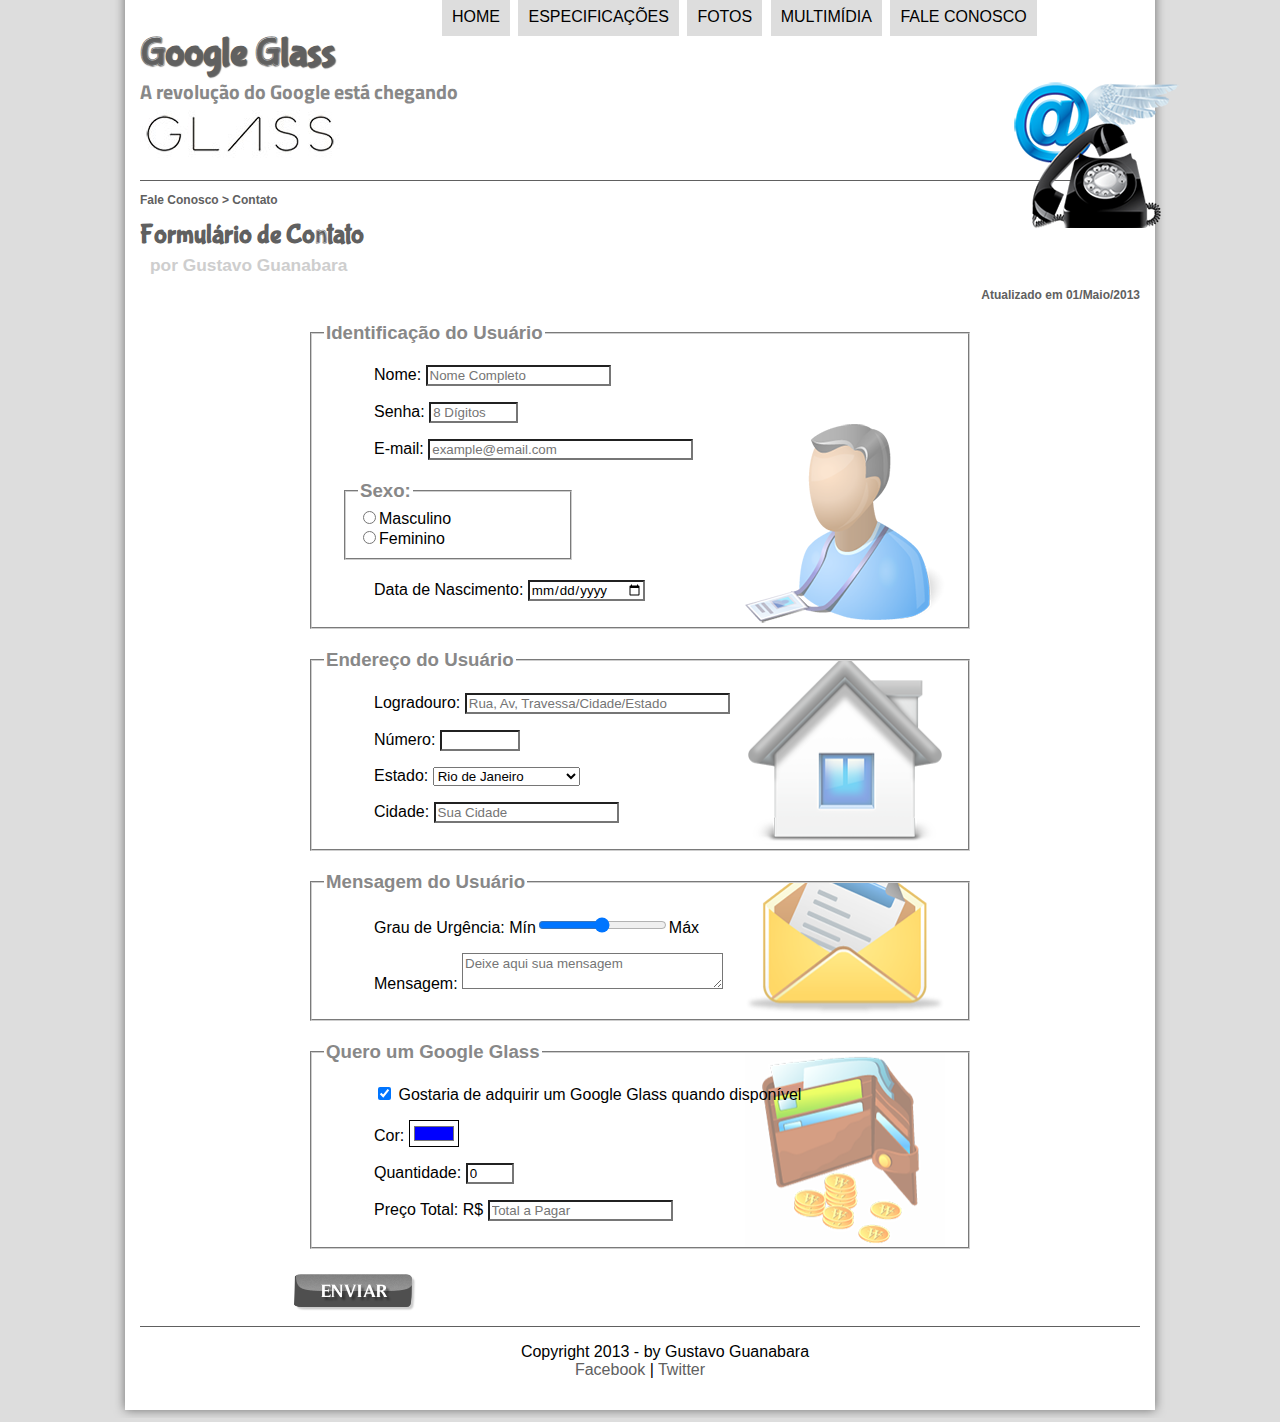
<file: fale-conosco.html>
<!DOCTYPE html>
<html lang="pt-br">
    <head>
        <meta charset="UTF-8"/>
        <title>Tudo sobre Google Glass</title>
        <link rel="stylesheet" href="_css/estilo.css">
        <link rel="stylesheet" href="_css/form.css">
        <script src="_javascript/funcoes.js"></script>
    </head>
 
    <body>
        <div id="interface">
            <header id="cabecalho">
                <hgroup>
                 <h1>Google Glass</h1>
                 <h2>A revolução do Google está chegando</h2>
                </hgroup>

                <img id="icone" src="_imagens/contato.png" alt="Glass óculos preto pequeno">
                <nav id="menu">
                <h1>Menu Principal</h1>
                    <ul>
                        <li onmousemove="mudaFoto('_imagens/home.png')" onmouseout="mudaFoto('_imagens/contato.png')"><a href="index.html">Home</a></li>
                        <li onmousemove="mudaFoto('_imagens/especificacoes.png')" onmouseout="mudaFoto('_imagens/contato.png')"><a href="specs.html">Especificações</a></li>
                        <li onmousemove="mudaFoto('_imagens/fotos.png')" onmouseout="mudaFoto('_imagens/contato.png')"><a href="fotos.html">Fotos</a></li>
                        <li onmousemove="mudaFoto('_imagens/multimidia.png')" onmouseout="mudaFoto('_imagens/contato.png')"><a href="multimidia.html">Multimídia</a></li>
                        <li onmousemove="mudaFoto('_imagens/contato.png')" onmouseout="mudaFoto('_imagens/contato.png')"><a href="fale-conosco.html">Fale conosco</a></li>
                    </ul>   
            </nav>
            </header>
            <section id="corpo-full">
                <article id="noticia-principal">
                    <header id="cabecalho-artigo">
                        <hgroup>
                            <h3>Fale Conosco > Contato</h3>
                            <h1>Formulário de Contato</h1>
                            <h2>por Gustavo Guanabara</h2>
                            <h3 class="direita">Atualizado em 01/Maio/2013</h3>
                        </hgroup>
                    </header>

                    <form method="POST" id="fContato" action="" oninput="calc_total()">
                    <fieldset id="usuario"><legend>Identificação do Usuário</legend>

                        <p><label for="cNome">Nome:</label>
                        <input type="text" name="tNome" id="cNome" size="20" maxlength="20" placeholder="Nome Completo"/></p>
                        <p><label for="cSenha">Senha:</label>
                        <input type="password" name="tSenha" id="cSenha" size="8" maxlength="8" placeholder="8 Dígitos"/> </p>
                        <p><label for="cMail">E-mail:</label>
                        <input type="email" name="tMail" id="cMail" size="30" maxlength="30" placeholder="example@email.com"/> </p>

                        <fieldset id="sexo">

                        <legend>Sexo:</legend>
                            <input type="radio" name="tsex" id="cMas"/><label for="cMas">Masculino</label>
                            <br/>
                            <input type="radio" name="tsex" id="cFem"/><label for="cFem">Feminino</label>
                        </fieldset>

                        <p><label for="cNasc">Data de Nascimento:</label> 
                        <input type="date" name="tNasc" id="cNasc"> </p>

                    </fieldset>

                    <fieldset id="endereco"><legend>Endereço do Usuário</legend>

                        <p><label for="cRua">Logradouro:</label> 
                        <input type="text" name="tRua" id="cRua" size="30" maxlength="80" placeholder="Rua, Av, Travessa/Cidade/Estado"/> </p>
                        <p><label for="cNum">Número:</label>
                        <input type="number" name="tNum" id="cNum" min="0" max="99999" size="3"> </p>
                        <p><label for="cEst">Estado:</label>
                        <select name="tEst" id="cEst">
                            <optgroup label="Região Sudeste">
                                <option value="RJ">Rio de Janeiro</option>
                                <option value="SP">São Paulo</option>
                            </optgroup>
                            <optgroup label="Região Sul">
                                <option value="PR">Paraná</option>
                                <option value="SC">Santa Catarina</option>
                                <option value="RS">Rio Grande do Sul</option>
                            </optgroup>
                        </select></p>
                        <p><label for="cCid">Cidade:</labe>
                        <input type="text" name="tCid" id="cCid" size="20" maxlength="30" placeholder="Sua Cidade" list="cidades"> </p>
                            <datalist id="cidades">
                                <option value="Rio de Janeiro"></option>
                                <option value="Nova Iguaçu"></option>
                                <option value="Niterói"></option>
                                <option value="Belford Roxo"></option>
                            </datalist>

                    </fieldset>

                    <fieldset id="mensagem"><legend>Mensagem do Usuário</legend>

                        <p><label for="cUrg">Grau de Urgência:</label>
                        Mín<input type="range" name="tUrg" id="cUrg" min="0" max="10" step="5">Máx </p>

                        <p><label for="cMsg">Mensagem:</label>
                        <textarea name="tMsg" id="cMsg" cols="30" rows="2" placeholder="Deixe aqui sua mensagem"></textarea></p>

                    </fieldset>

                    <fieldset id="pedido"><legend>Quero um Google Glass</legend>

                        <p><input type="checkbox" name="tPed" id="cPed" checked>
                        <label for="cPed">Gostaria de adquirir um Google Glass quando disponível</label></p>
                        <p><label for="cCor">Cor:</label>
                        <input type="color" name="tCor" id="cCor" value="#0000FF"/></p>
                        <p><label for="cQtd">Quantidade:</label>
                        <input type="number" name="tQtd" id="cQtd" min="0" max="5" value="0"></p>
                        <p><label for="cTot">Preço Total: R$</label>
                        <input type="text" name="tTot" id="cTot" placeholder="Total a Pagar" readonly></p>

                    </fieldset>

                        <input type="image" name="tEnviar" src="_imagens/botao-enviar.png" alt="Imagem de botão de enviar">
                    
                    </form>

                </article>
            </section>
            <footer id="rodape">
                <p>Copyright 2013 - by Gustavo Guanabara<br/>
                <a href="https://facebook.com/cursosemvideo" target="_blank">Facebook</a> | 
                <a href="https://twitter.com/cursosemvideo" target="_blank">Twitter</a></p>
            </footer>
        </div>
    </body>
</html>
</file>
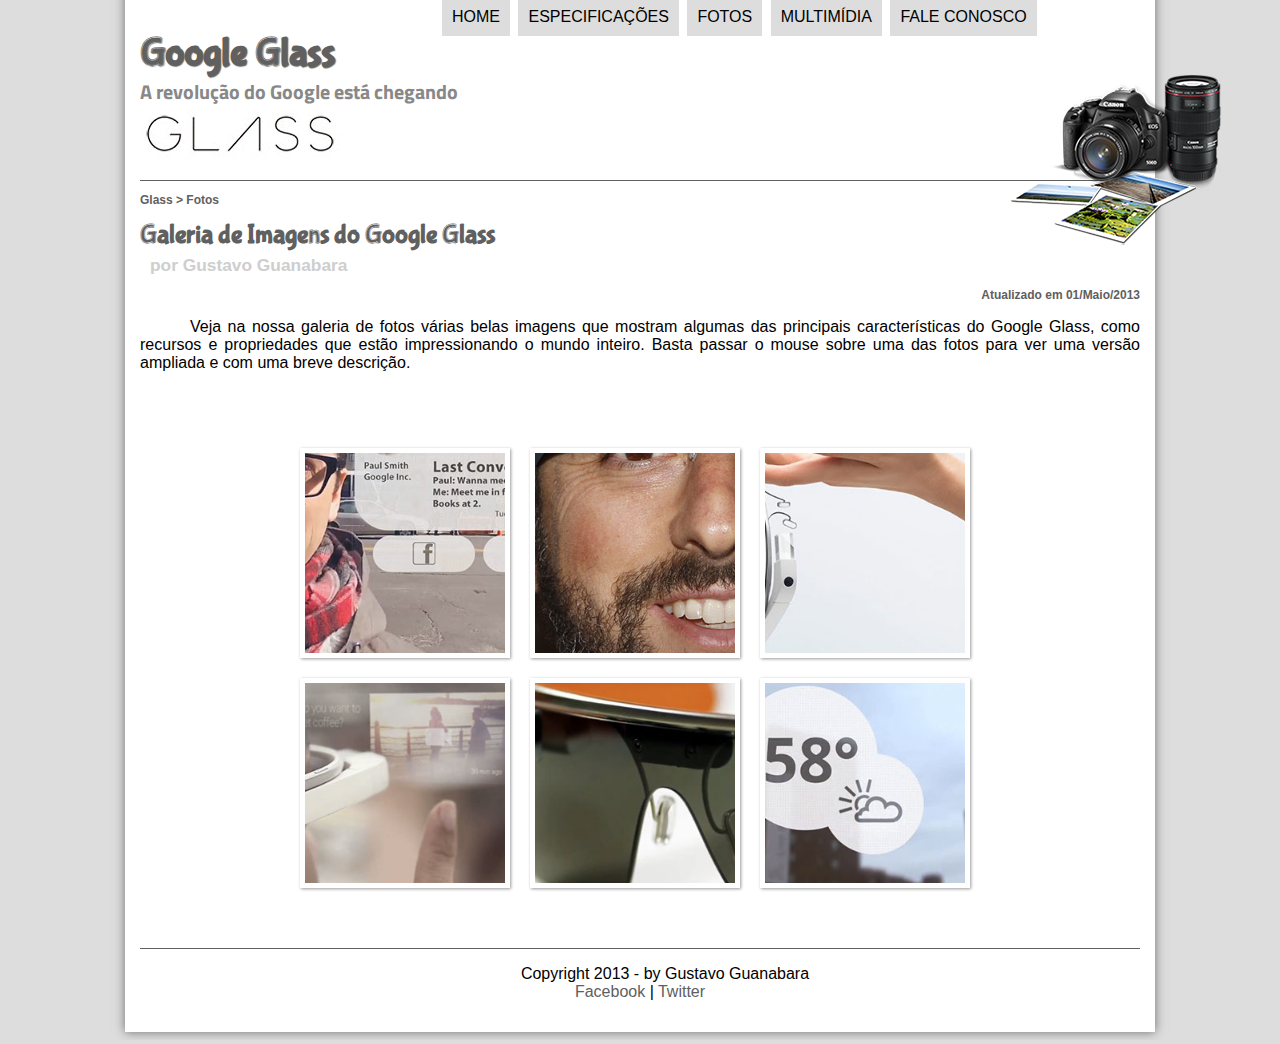
<file: fotos.html>
<!DOCTYPE html>
<html lang="pt-br">
    <head>
        <meta charset="UTF-8"/>
        <title>Tudo sobre Google Glass</title>
        <link rel="stylesheet" href="_css/estilo.css">
        <link rel="stylesheet" href="_css/fotos.css">
        <script src="_javascript/funcoes.js"></script>
    </head>

    <body>
        <div id="interface">
            <header id="cabecalho">
                <hgroup>
                 <h1>Google Glass</h1>
                 <h2>A revolução do Google está chegando</h2>
                </hgroup>

                <img id="icone" src="_imagens/fotos.png" alt="Glass óculos preto pequeno">
                <nav id="menu">
                <h1>Menu Principal</h1>
                    <ul>
                        <li onmousemove="mudaFoto('_imagens/home.png')" onmouseout="mudaFoto('_imagens/fotos.png')"><a href="index.html">Home</a></li>
                        <li onmousemove="mudaFoto('_imagens/especificacoes.png')" onmouseout="mudaFoto('_imagens/fotos.png')"><a href="specs.html">Especificações</a></li>
                        <li onmousemove="mudaFoto('_imagens/fotos.png')" onmouseout="mudaFoto('_imagens/fotos.png')"><a href="fotos.html">Fotos</a></li>
                        <li onmousemove="mudaFoto('_imagens/multimidia.png')" onmouseout="mudaFoto('_imagens/fotos.png')"><a href="multimidia.html">Multimídia</a></li>
                        <li onmousemove="mudaFoto('_imagens/contato.png')" onmouseout="mudaFoto('_imagens/fotos.png')"><a href="fale-conosco.html">Fale conosco</a></li>
                    </ul>   
            </nav>
            </header>
            <section id="corpo-full">
                <article id="noticia-principal">
                    <header id="cabecalho-artigo">
                        <hgroup>
                            <h3>Glass > Fotos</h3>
                            <h1>Galeria de Imagens do Google Glass</h1>
                            <h2>por Gustavo Guanabara</h2>
                            <h3 class="direita">Atualizado em 01/Maio/2013</h3>
                        </hgroup>
                    </header>

<p>Veja na nossa galeria de fotos várias belas imagens que mostram algumas das principais características do Google Glass, como recursos e propriedades que estão impressionando o mundo inteiro. Basta passar o mouse sobre uma das fotos para ver uma versão ampliada e com uma breve descrição.</p>


                <ul id="album-fotos">
                    <li id="foto01"><span>Agenda e lembretes</span></li>
                    <li id="foto02"><span>Sergey Brin usando o Glass</span></li>
                    <li id="foto03"><span>Leve e compacto</span></li>
                    <li id="foto04"><span>Sensação de uma tela de 50"</span></li>
                    <li id="foto05"><span>Vários tipos de lente</span></li>
                    <li id="foto06"><span>Informações importantes</span></li>
                </ul>

                </article>
            </section>
            <footer id="rodape">
                <p>Copyright 2013 - by Gustavo Guanabara<br/>
                <a href="https://facebook.com/cursosemvideo" target="_blank">Facebook</a> | 
                <a href="https://twitter.com/cursosemvideo" target="_blank">Twitter</a></p>
            </footer>
        </div>
    </body>
</html>
</file>
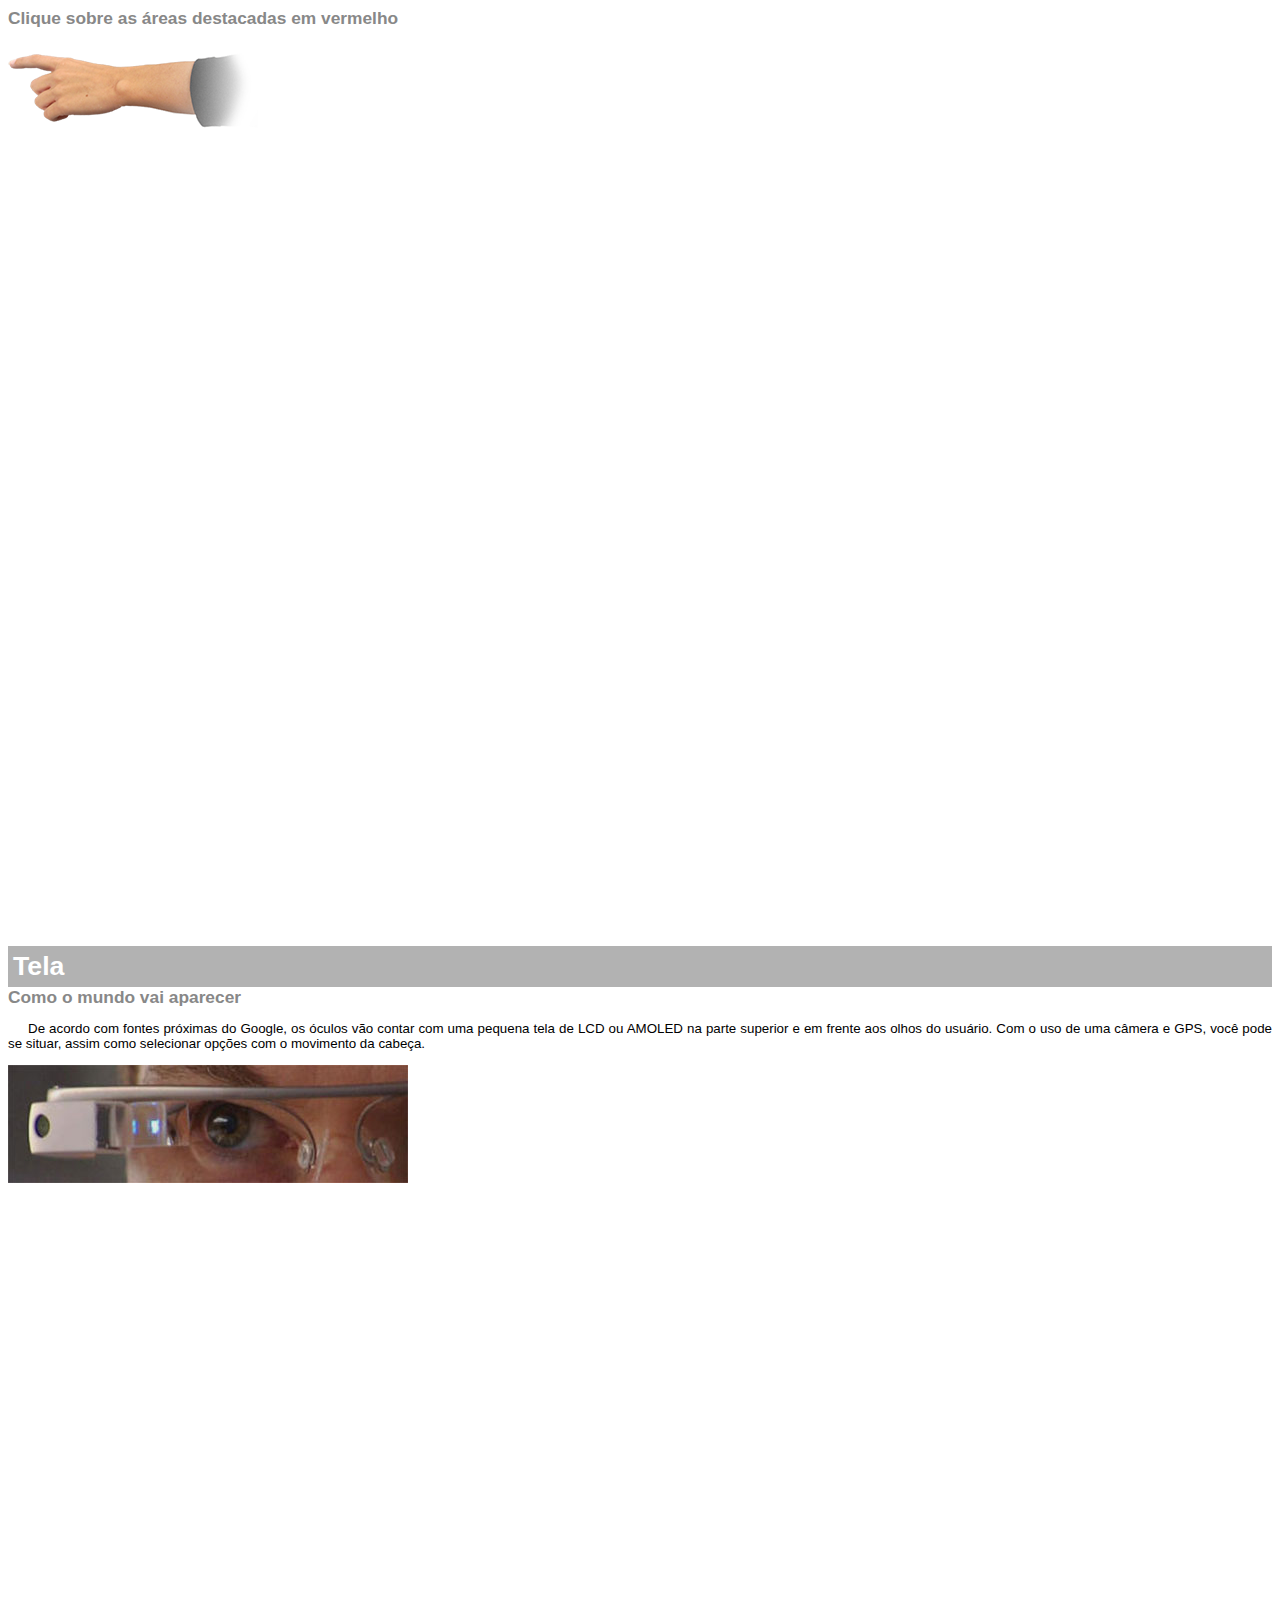
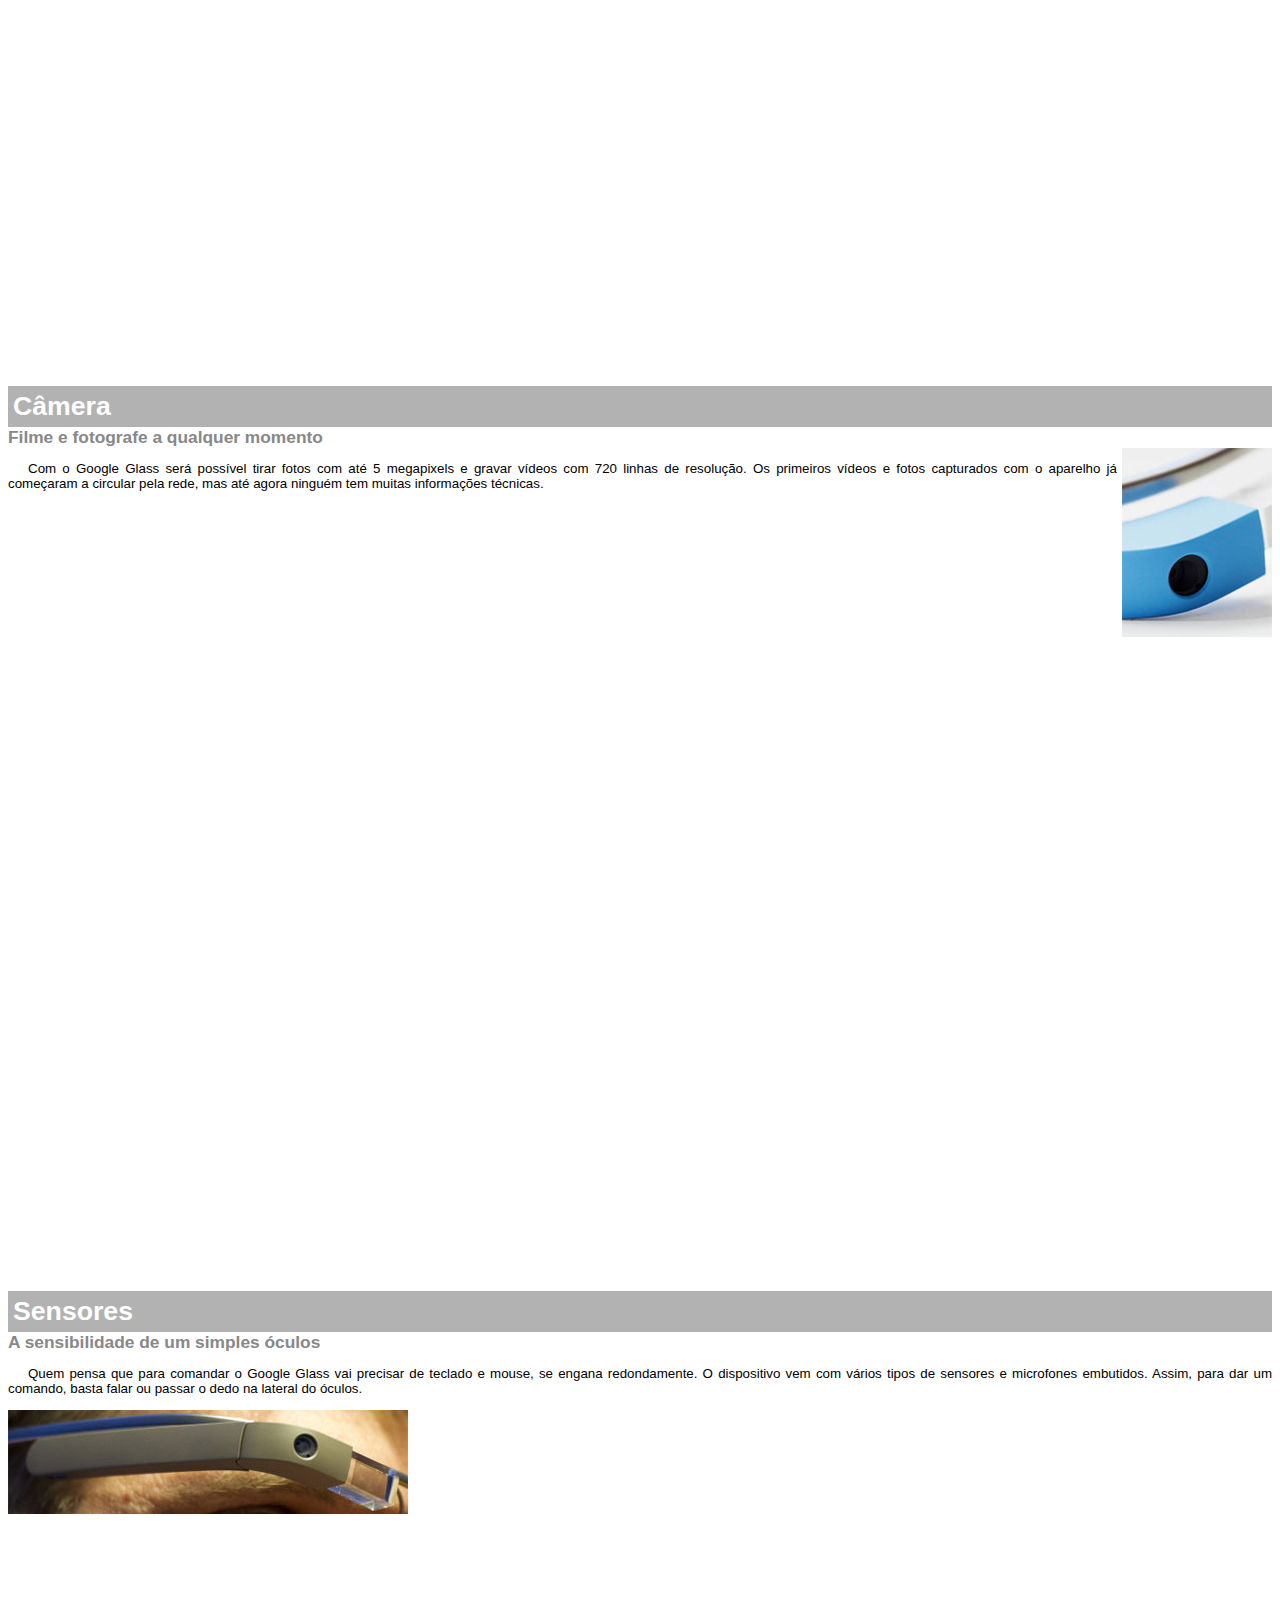
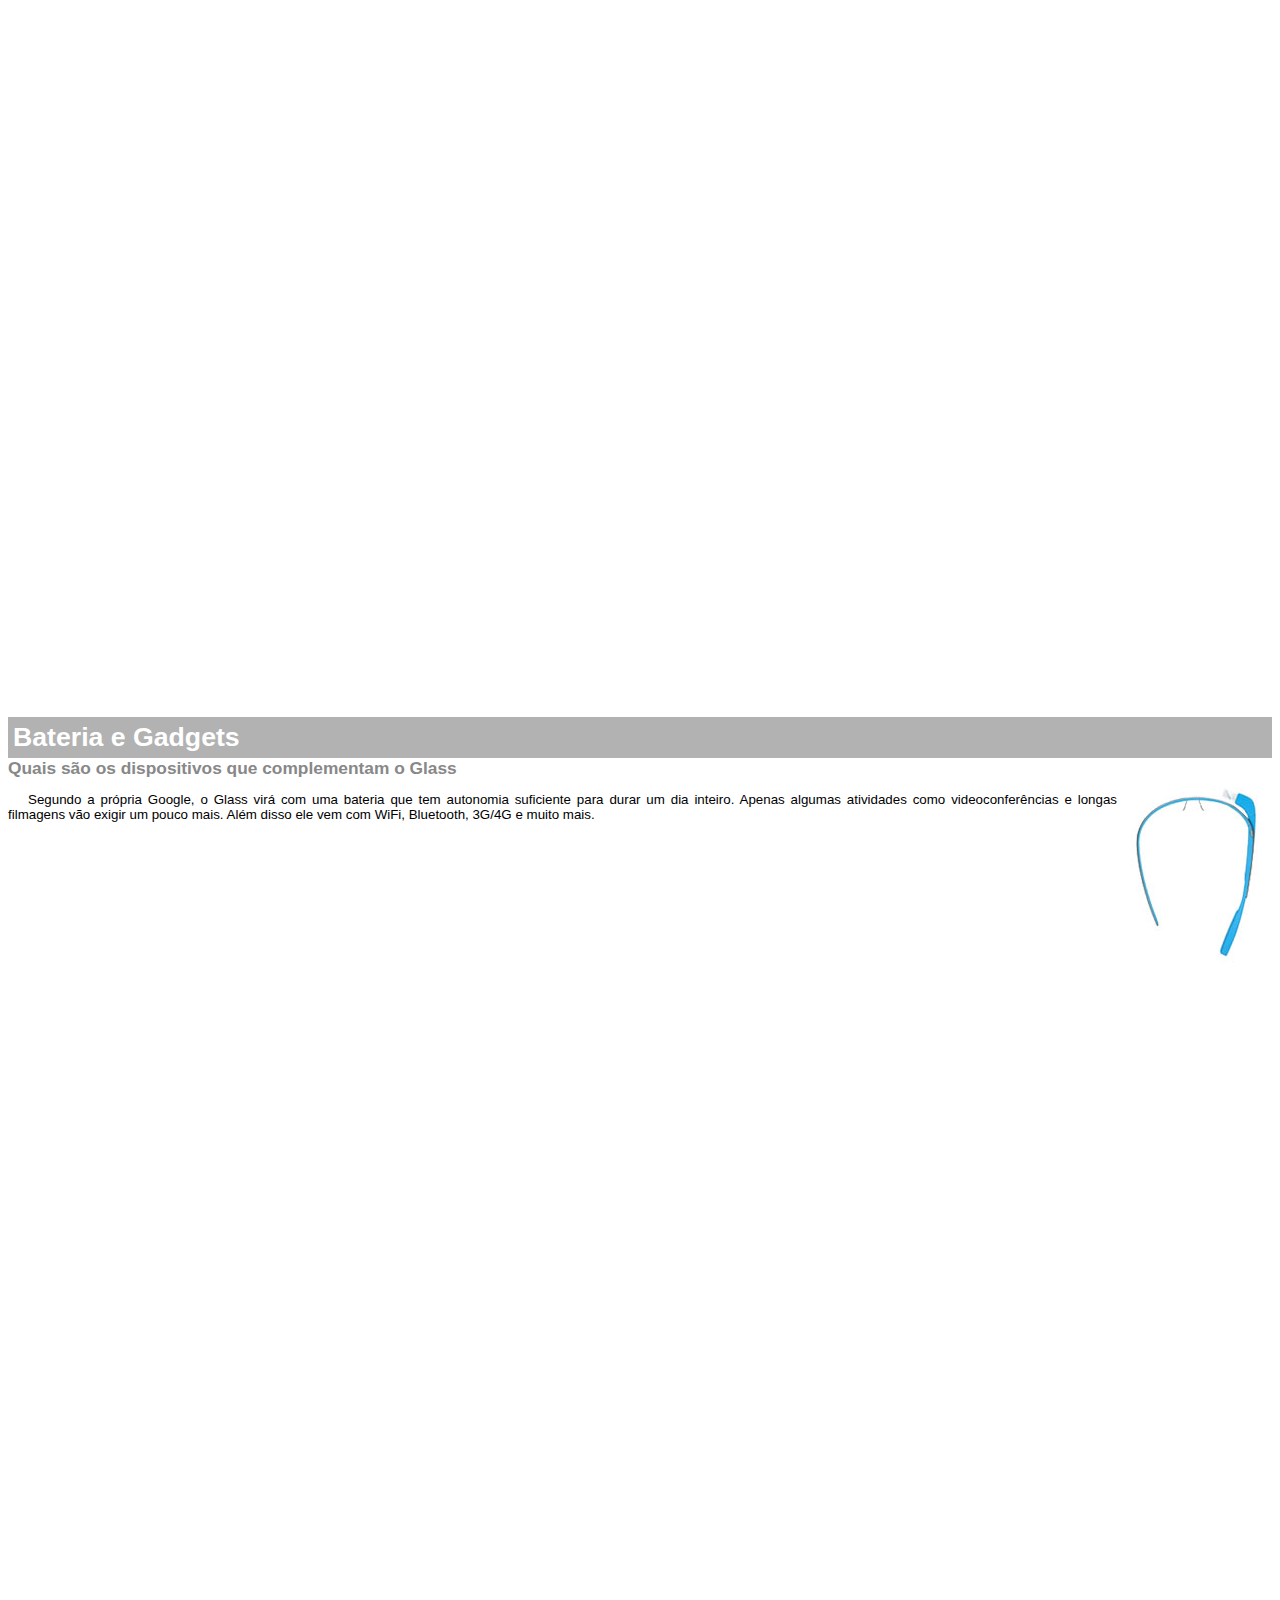
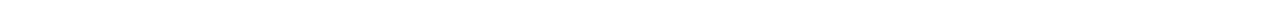
<file: google-glass.html>
<!DOCTYPE html>
<html>

    <head>
        <meta charset="UTF-8"/>
        <title>Informações sobre Google Glass</title>
        <style>
            body {
                font-family: Arial, Helvetica, sans-serif;
                font-size: 10pt;
                overflow: hidden;
            }
            p {
                text-align: justify;
                text-indent: 20px;
            }
            h1 {
                font-size: 20pt;
                color: white;
                background-color: rgba(0,0,0,.3);
                padding: 5px;
                margin: 0px;
            }
            article h2 {
                font-size: 13pt;
                color: #888888;
                margin: 0;
            }
            article {
                margin-bottom: 800px;
            }
            img.img-dir {
                display: block;
                float: right;
                margin-left: 5px;
            }
        </style>
    </head>

    <body>
        <article id="topo">
                <header>
                    <h2>Clique sobre as áreas destacadas em vermelho</h2>
                </header>
            <img src="_imagens/mao.png" alt="Mão apontando para a esquerda"/>
        </article>

        <article id="tela">
                <header>
                    <h1>Tela</h1>
                    <h2>Como o mundo vai aparecer</h2>
                </header>
            <p>De acordo com fontes próximas do Google, os óculos vão contar com uma pequena tela de LCD ou AMOLED na parte superior e em frente aos olhos do usuário. Com o uso de uma câmera e GPS, você pode se situar, assim como selecionar opções com o movimento da cabeça.</p>
            <img src="_imagens/det-tela.jpg" alt="Tela do Google Glass"/>
        </article>

        <article id="camera">
                <header>
                    <h1>Câmera</h1>
                    <h2>Filme e fotografe a qualquer momento</h2>
                </header>
            <img src="_imagens/det-camera.jpg" class="img-dir" alt="Câmera do Google Glas"/>
            <p>Com o Google Glass será possível tirar fotos com até 5 megapixels e gravar vídeos com 720 linhas de resolução. Os primeiros vídeos e fotos capturados com o aparelho já começaram a circular pela rede, mas até agora ninguém tem muitas informações técnicas.</p>
        </article>

        <article id="sensores">
                <header>
                    <h1>Sensores</h1>
                    <h2>A sensibilidade de um simples óculos</h2>
                </header>
            <p>Quem pensa que para comandar o Google Glass vai precisar de teclado e mouse, se engana redondamente. O dispositivo vem com vários tipos de sensores e microfones embutidos. Assim, para dar um comando, basta falar ou passar o dedo na lateral do óculos.</p>
            <img src="_imagens/det-touch.jpg" alt="Sensores do Google Glass"/>
        </article>

        <article id="gadgets">
                <header>
                    <h1>Bateria e Gadgets</h1>
                    <h2>Quais são os dispositivos que complementam o Glass</h2>
                </header>
            <img src="_imagens/det-bateria.jpg" class="img-dir" alt="Bateria e Gadgets do Google Glass">
            <p>Segundo a própria Google, o Glass virá com uma bateria que tem autonomia suficiente para durar um dia inteiro. Apenas algumas atividades como videoconferências e longas filmagens vão exigir um pouco mais. Além disso ele vem com WiFi, Bluetooth, 3G/4G e muito mais.</p>
        </article>
    </body>
</html>
</file>
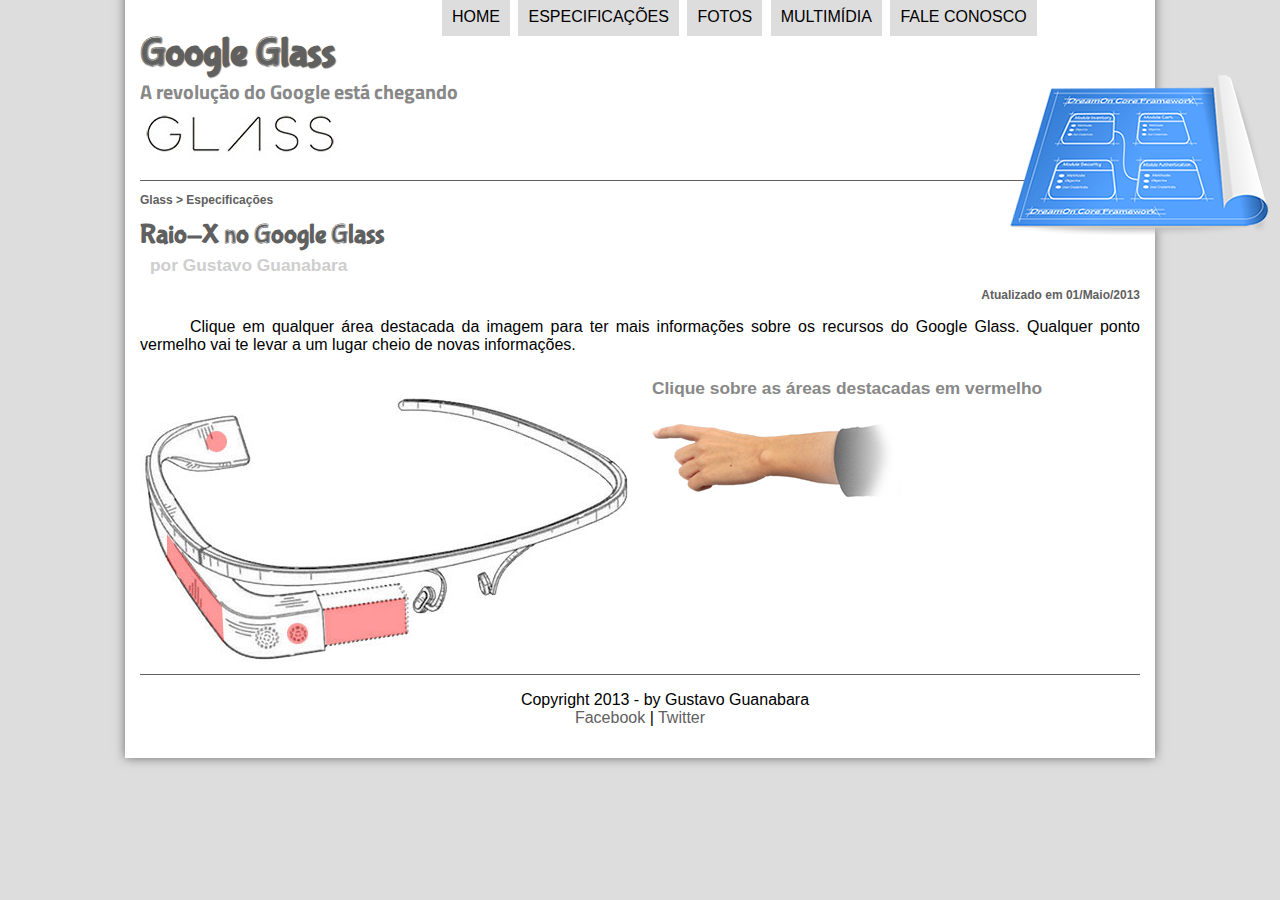
<file: specs.html>
<!DOCTYPE html>
<html lang="pt-br">
    <head>
        <meta charset="UTF-8"/>
        <title>Tudo sobre Google Glass</title>
        <link rel="stylesheet" href="_css/estilo.css">
        <link rel="stylesheet" href="_css/specs.css">
        <script src="_javascript/funcoes.js"></script>
    </head>
 
    <body>
        <div id="interface">
            <header id="cabecalho">
                <hgroup>
                 <h1>Google Glass</h1>
                 <h2>A revolução do Google está chegando</h2>
                </hgroup>

                <img id="icone" src="_imagens/especificacoes.png" alt="Glass óculos preto pequeno">
                <nav id="menu">
                    <h1>Menu Principal</h1>
                        <ul>
                            <li onmousemove="mudaFoto('_imagens/home.png')" onmouseout="mudaFoto('_imagens/especificacoes.png')"><a href="index.html">Home</a></li>
                            <li onmousemove="mudaFoto('_imagens/especificacoes.png')" onmouseout="mudaFoto('_imagens/especificacoes.png')"><a href="specs.html">Especificações</a></li>
                            <li onmousemove="mudaFoto('_imagens/fotos.png')" onmouseout="mudaFoto('_imagens/especificacoes.png')"><a href="fotos.html">Fotos</a></li>
                            <li onmousemove="mudaFoto('_imagens/multimidia.png')" onmouseout="mudaFoto('_imagens/especificacoes.png')"><a href="multimidia.html">Multimídia</a></li>
                            <li onmousemove="mudaFoto('_imagens/contato.png')" onmouseout="mudaFoto('_imagens/especificacoes.png')"><a href="fale-conosco.html">Fale conosco</a></li>
                        </ul>   
                </nav>
            </header>
<section id="corpo-full">
    <article id="noticia-principal">
        <header id="cabecalho-artigo">
            <hgroup>
                <h3>Glass > Especificações</h3>
                <h1>Raio-X no Google Glass</h1>
                <h2>por Gustavo Guanabara</h2>
                <h3 class="direita">Atualizado em 01/Maio/2013</h3>
            </hgroup>
        </header>

<p>Clique em qualquer área destacada da imagem para ter mais informações sobre os recursos do Google Glass. Qualquer ponto vermelho vai te levar a um lugar cheio de novas informações.</p>

        <section id="conteudo">
            <img src="_imagens/glass-esquema-marcado.jpg" alt="Desenho de modelo de óculos do Google Glass" usemap="#meumapa">
            <map name="meumapa">
                <area shape="rect" coords="179, 202, 270, 260" href="google-glass.html#tela" target="janela">
                <area shape="circle" coords="158, 243, 12" href="google-glass.html#camera" target="janela">
                <area shape="circle" coords="73, 52, 11" href="google-glass.html#gadgets" target="janela">
                <area shape="poly" coords="28, 143, 83, 216, 84, 249, 27, 169" href="google-glass.html#sensores" target="janela">
            </map>
            <iframe src="google-glass.html" name="janela" id="frame-spec"></iframe>
        </section>

    </article>
</section>

            <footer id="rodape">
                <p>Copyright 2013 - by Gustavo Guanabara<br/>
                <a href="https://facebook.com/cursosemvideo" target="_blank">Facebook</a> | 
                <a href="https://twitter.com/cursosemvideo" target="_blank">Twitter</a></p>
            </footer>
        </div>
    </body>
</html>
</file>
<file: _css/estilo.css>
@charset "UTF-8";
@import url('https://fonts.googleapis.com/css2?family=Titillium+Web:wght@200;400&display=swap');
@font-face {
    font-family: 'FonteLogo';
    src: url(../_fonts/bubblegum-sans-regular.otf);
}
body {
    background-color: #dddddd;
    color: rgba(0, 0, 0, 1);
    font-family: Arial, Helvetica, sans-serif;
}
div#interface {
    width: 1000px;
    background-color: #ffffff;
    margin: -20px auto 0px auto;
    box-shadow: 0px 0px 10px rgba(0, 0, 0,.5);
    padding: 15px;
}

p {
    text-align: justify;
    text-indent: 50px;
}

a {
    color: #606060;
    text-decoration: none;
}

a:hover {
    text-decoration: underline;
}

header#cabecalho img#icone {
    position: absolute;
    left: 1010px;
    top: 75px;
}
header#cabecalho {
    border-bottom: 1px #606060 solid;
    height: 150px;
    background: url("../_imagens/glass-logo-peq.jpg") no-repeat 0px 80px;
}
header#cabecalho h1 {
    font-family: 'FonteLogo';
    font-size: 30pt;
    color: #606060;
    text-shadow: 1px 1px 1px rgba(0, 0, 0,.6);
    padding: 0px;
    margin-bottom: 0px;
} 
header#cabecalho h2 {
    font-family: 'Titillium Web', sans-serif;
    color: #888888;
    font-size: 15pt;
    padding: 0px;
    margin-top: 0px;
}

/*Formatação de imagens com legendas*/

figure.foto-legenda {
    position: relative;
    border: 8px solid white;
    box-shadow: 1px 1px 4px black;
}

figure.foto-legenda img {
    width: 100%;
    height: 100%;
}

figure.foto-legenda figcaption {
    opacity: 0;
    position: absolute;
    top: 0px;
    background-color: rgba(0,0,0,.4);
    color: white;
    width: 100%;
    height: 100%;
    padding: 10px;
    box-sizing: border-box;
    transition: opacity 1s;
}

figure.foto-legenda:hover figcaption {
    opacity: 1;
}

/*Formatação do Menu*/

nav#menu {
    display: block;
}

nav#menu ul {
    list-style: none;
    text-transform: uppercase;
    position: absolute;
    top: -20px;
    left: 400px;
}

nav#menu li {
    display: inline-block;
    background-color: #dddddd;
    padding: 10px;
    margin: 2px;
    transition: background-color 1s;
}

nav#menu li:hover {
    background-color: #606060;
}

nav#menu h1 {
    display: none;
}

nav#menu a {
    color: #000000;
    text-decoration: none;
    transition: color 1s;
}

nav#menu a:hover {
    color: white;
}

section#corpo {
    display: block;
    width: 550px;
    float: left;
    border-right: 1px solid #606060;
    padding-right: 20px;
}

article#noticia-principal h2{
    font-size: 13pt;
    color:#606060;
    background-color: #dddddd;
    padding: 5px 0px 0px 10px;
    margin: 10px 0px 10px 0px;
}

header#cabecalho-artigo h1 {
    font-family: 'FonteLogo', sans-serif;
    font-size: 20pt;
    color: #606060;
    margin-top: 0px;
    margin-bottom: 0px;
}

.direita {
    text-align: right;
}

header#cabecalho-artigo h2 {
    font-size: 13pt;
    color: #cecece;
    background-color: #ffffff;
    margin-top: 0px;
}

header#cabecalho-artigo h3 {
    font-size: 12px;
    color: #606060;
}

table#tabelaspec {
    border: 1px solid #606060;
    border-spacing: 0px;
    margin-left: auto;
    margin-right: auto;
}

table#tabelaspec td {
    border: 1px solid #606060;
    padding: 10px;
    text-align: center;
}

table#tabelaspec td.ce {
    color: white;
    background-color: #606060;
    vertical-align: top;
    font-weight: bold;
}

table#tabelaspec td.cd {
    background-color: #cecece;

}

table#tabelaspec caption {
    color: #888888;
    font-size: 15pt;
    font-weight: bolder;
    text-align: center;
}

table#tabelaspec caption span {
    display: block;
    float: right;
    color: #000000;
    font-size: 8pt;
    margin-top: 10px;
}

aside#lateral {
    display: block;
    width: 400px;
    float: right;
    background-color: #dddddd;
    padding: 5px;
    margin-top: 10px;
    box-shadow: 2px 2px 2px rgba(0, 0, 0,.5);
}

aside#lateral h1 {
    font-family: 'FonteLogo', sans-serif;
    font-size: 20pt;
    color: #606060;
    margin-top: 0px;
}

aside#lateral h2 {
    background-color: #606060;
    font-size: 13pt;
    color: #ffffff;
    padding: 5px;
}

footer#rodape {
    clear: both;
    border-top: 1px solid #606060;
}

footer#rodape p {
    text-align: center;
}
</file>
<file: _css/form.css>
@charset "UTF-8";

form {
    width: 700px;
    margin: auto;
}

input, textarea {
    font-family: Arial, Helvetica, sans-serif;
    font-weight: normal;
    font-size: 14;
    background-color: rgba(255, 255, 255,.8);
}

input:hover, textarea:hover {
    background-color: #dddddd;
}

legend {
    color: #888888;
    font-weight: bold;
    font-size: 14pt;
    font-family: Arial, Helvetica, sans-serif;
}

fieldset {
    border-color: #cecece;
    margin: 20px;
}

fieldset#sexo {
    width: 200px;
}

fieldset#usuario {
    background: url(../_imagens/icone-contato.png) no-repeat 95% 95%;
}

fieldset#endereco {
    background: url(../_imagens/icone-endereco.png) no-repeat 95% 95%;
}

fieldset#mensagem {
    background: url(../_imagens/icone-mensagem.png) no-repeat 95% 95%;
}

fieldset#pedido {
    background: url(../_imagens/icone-pagamento.png) no-repeat 95% 95%;
}
</file>
<file: _css/fotos.css>
@charset "UTF-8";

ul#album-fotos {
    width: 700px;
    margin: 0  auto;
    padding: 50px;
    overflow: hidden;
    list-style: none;
}

ul#album-fotos li span {
    opacity: 0;
    color: #ffffff;
    text-shadow: 1px 1px 1px #000000;
    background-color: rgba(0,0,0,.3);
    font-size: 9pt;
    line-height: 370px;
    padding: 5px;
}

ul#album-fotos li:hover {
    transform: scale(1.5);
}

ul#album-fotos li:hover span {
    opacity: 1;
}

ul#album-fotos li {
    float: left;
    width: 200px;
    height: 200px;
    margin: 10px;
    border: 5px solid #ffffff;
    background-color: #ffffff;
    box-shadow: 1px 1px 3px rgba(0,0,0,.4);
    transition: all .3s ease-in;
}

ul#album-fotos li#foto01 {
    background: url('../_imagens/galeria-01.jpg') no-repeat;
    background-position: 50% 50%;
    background-size: 400px 400px;
    background-color: #ffffff;
}

ul#album-fotos li#foto01:hover {
    background-position: 0px 0px;
    background-size: 200px 200px;
}

ul#album-fotos li#foto02 {
    background: url('../_imagens/galeria-02.jpg') no-repeat;
    background-position: 50% 50%;
    background-size: 400px 400px;
    background-color: #ffffff;
}

ul#album-fotos li#foto02:hover {
    background-position: 0px 0px;
    background-size: 200px 200px;
}

ul#album-fotos li#foto03 {
    background: url('../_imagens/galeria-03.jpg') no-repeat;
    background-position: 50% 50%;
    background-size: 400px 400px;
    background-color: #ffffff;
}

ul#album-fotos li#foto03:hover {
    background-position: 0px 0px;
    background-size: 200px 200px;
}

ul#album-fotos li#foto04 {
    background: url('../_imagens/galeria-04.jpg') no-repeat;
    background-position: 50% 50%;
    background-size: 400px 400px;
    background-color: #ffffff;
}

ul#album-fotos li#foto04:hover {
    background-position: 0px 0px;
    background-size: 200px 200px;
}

ul#album-fotos li#foto05 {
    background: url('../_imagens/galeria-05.jpg') no-repeat;
    background-position: 50% 50%;
    background-size: 400px 400px;
    background-color: #ffffff;
}

ul#album-fotos li#foto05:hover {
    background-position: 0px 0px;
    background-size: 200px 200px;
}

ul#album-fotos li#foto06 {
    background: url('../_imagens/galeria-06.jpg') no-repeat;
    background-position: 50% 50%;
    background-size: 400px 400px;
    background-color: #ffffff;
}

ul#album-fotos li#foto06:hover {
    background-position: 0px 0px;
    background-size: 200px 200px;
}
</file>
<file: _css/specs.css>
@charset "UTF-8";


section#conteudo  {
    width: 1000px;
    margin: auto;
}
iframe#frame-spec {
    width: 450px;
    height: 300px;
    border: none;
}
</file>
